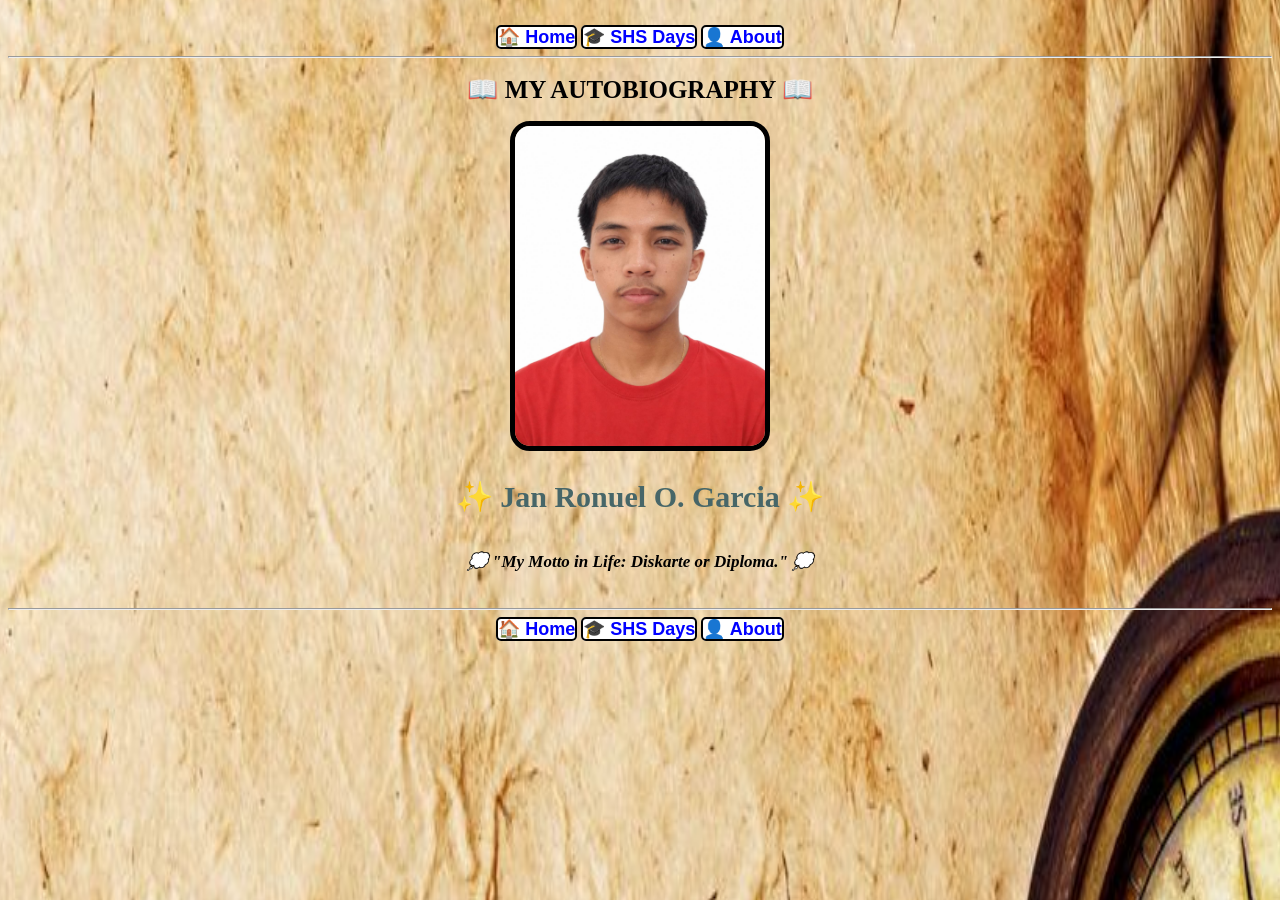
<file: index.html>
<!DOCTYPE html>
<html>
<head>
    <meta charset="UTF-8">  
    <meta name="viewport" content="width=device-width, initial-scale=1.0">
    <title>Autobiography</title>
    <link rel="stylesheet" href="style.css">
    <link rel="icon" href="favicon_io/favicon.ico" type="image/x-icon">
</head>

<body class="body">
    <br>

    <a href="index.html">🏠 Home</a>
    <a href="shs.html">🎓 SHS Days</a>
    <a href="about.html">👤 About</a>  

    <hr>

    <h1 class="my-autobiography">📖 MY AUTOBIOGRAPHY 📖</h1>

    <img src="motto/orins.jpg" width="250" height="320">

    <h2 class="name">✨ Jan Ronuel O. Garcia ✨</h2>

    <h4>
        <p class="mottotoy">💭 "My Motto in Life: Diskarte or Diploma." 💭</p>
    </h4>

    <hr>

    <a href="index.html">🏠 Home</a>
    <a href="shs.html">🎓 SHS Days</a>
    <a href="about.html">👤 About</a>  
    
</body>
</html>
</file>
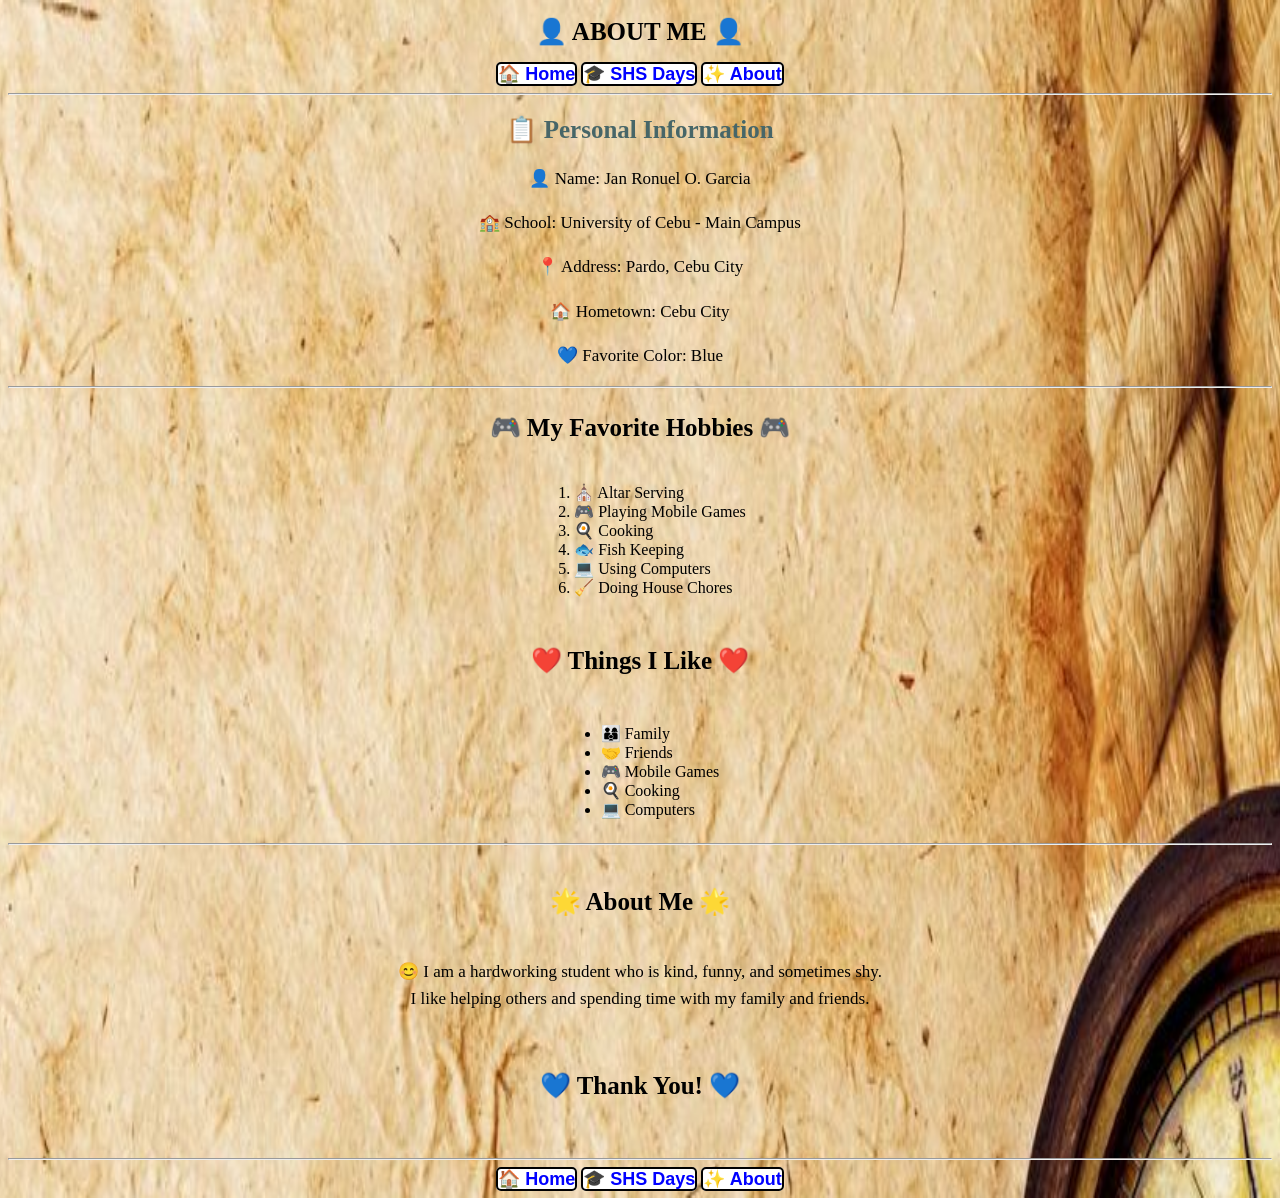
<file: about.html>
<!DOCTYPE html>
<html>

<head>
    <meta charset="UTF-8">
    <meta name="viewport" content="width=device-width, initial-scale=1.0">
    <title>About Me</title>
    <link rel="stylesheet" href="style.css">
    <link rel="icon" href="favicon_io/favicon.ico" type="image/x-icon">
</head>

<body>

    <h1 class="about-me">👤 ABOUT ME 👤</h1>

    <a href="index.html">🏠 Home</a>
    <a href="shs.html">🎓 SHS Days</a>
    <a href="about.html">✨ About</a>

    <hr>

    <h2 class="personal-information">📋 Personal Information</h2>

    <p>👤 Name: Jan Ronuel O. Garcia</p>
    <p>🏫 School: University of Cebu - Main Campus</p>
    <p>📍 Address: Pardo, Cebu City</p>
    <p>🏠 Hometown: Cebu City</p>
    <p>💙 Favorite Color: Blue</p>
 
    <hr>

    <h3 class="favorite-hobbies">🎮 My Favorite Hobbies 🎮</h3>

    <ol>
        <li>⛪ Altar Serving</li>
        <li>🎮 Playing Mobile Games</li>
        <li>🍳 Cooking</li>
        <li>🐟 Fish Keeping</li>
        <li>💻 Using Computers</li>
        <li>🧹 Doing House Chores</li>
    </ol>

    <h4 class="things-i-like">❤️ Things I Like ❤️</h4>

    <ul>
        <li>👨‍👩‍👦 Family</li>
        <li>🤝 Friends</li>
        <li>🎮 Mobile Games</li>
        <li>🍳 Cooking</li>
        <li>💻 Computers</li>
    </ul>

    <hr>

    <h5>🌟 About Me 🌟</h5>

    <p>
        😊 I am a hardworking student who is kind, funny, and sometimes shy.<br>
        I like helping others and spending time with my family and friends.
    </p>

    <h6>💙 Thank You! 💙</h6>
    <hr>
    <a href="index.html">🏠 Home</a>
    <a href="shs.html">🎓 SHS Days</a>
    <a href="about.html">✨ About</a>

</body>

</html>
</file>
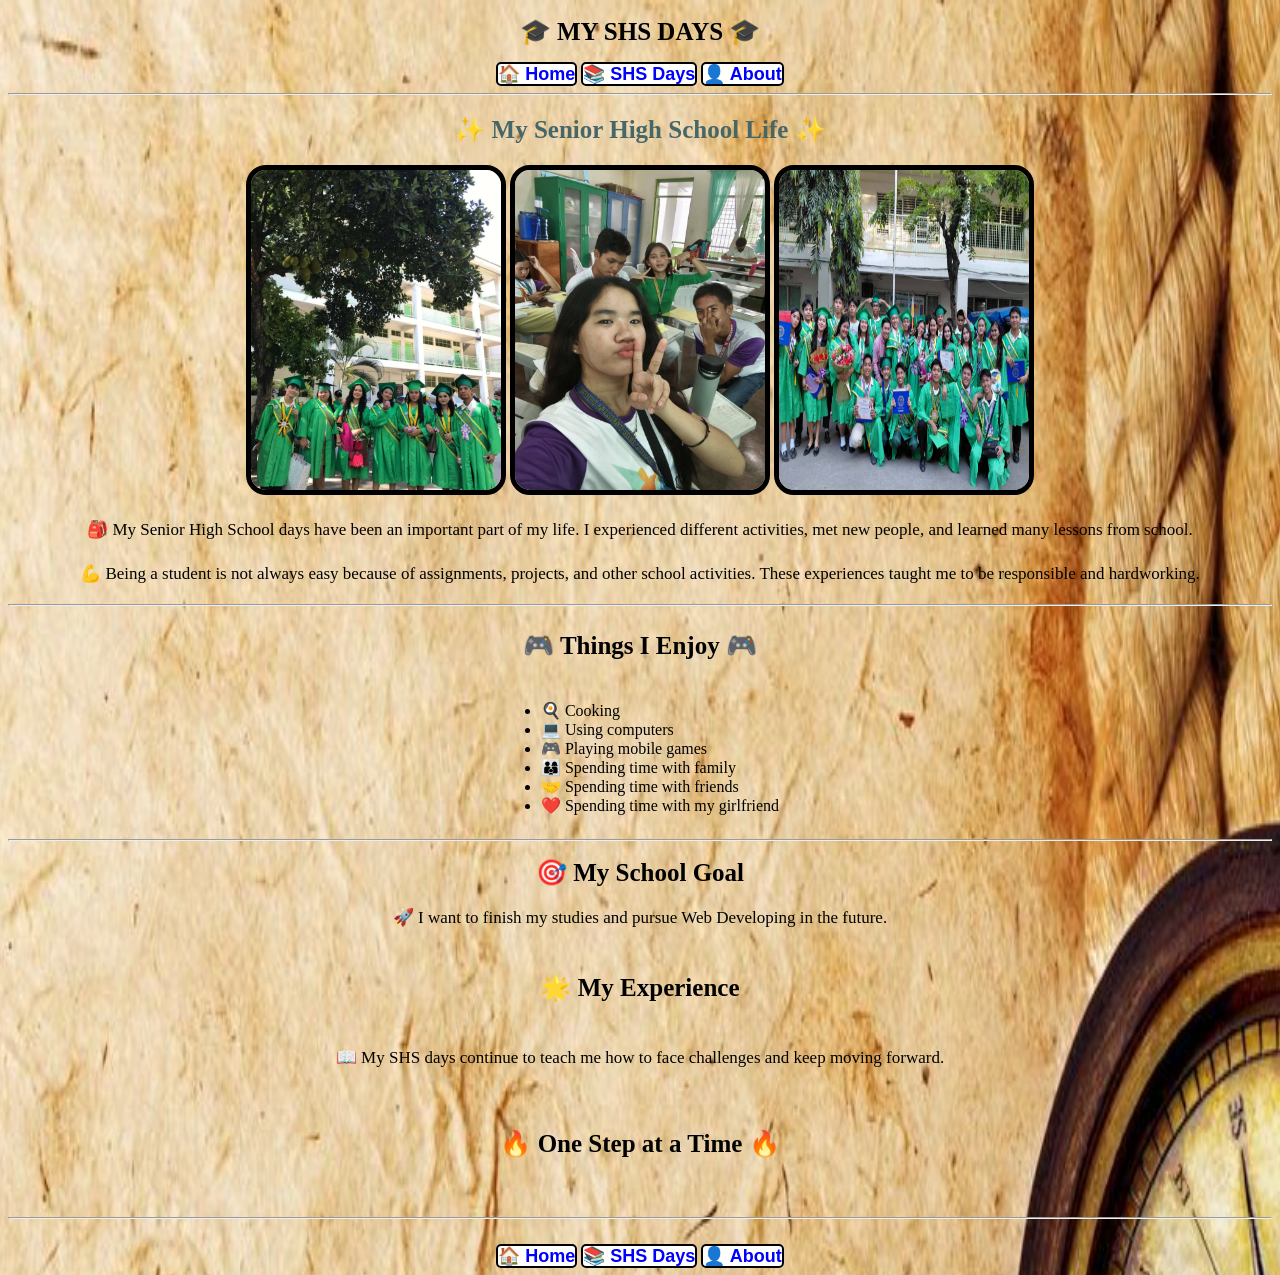
<file: shs.html>
<!DOCTYPE html>
<html>

<head>
    <meta charset="UTF-8">
    <meta name="viewport" content="width=device-width, initial-scale=1.0">
    <title>SHS Days</title>
    <link rel="stylesheet" href="style.css">
    <link rel="icon" href="favicon_io/favicon.ico" type="image/x-icon">
</head>

<body>

    <h1 class="my-shs-days">🎓 MY SHS DAYS 🎓</h1>

    <a href="index.html">🏠 Home</a>
    <a href="shs.html">📚 SHS Days</a>
    <a href="about.html">👤 About</a>

    <hr>

    <h2 class="my-senior-high-school-life">✨ My Senior High School Life ✨</h2>

    <img src="senior/cos.jpg" width="250" height="320">
    <img src="senior/cof.jpg" width="250" height="320">
    <img src="senior/grad.jpg" width="250" height="320">

    <p>
        🎒 My Senior High School days have been an important part of my life.
        I experienced different activities, met new people, and learned
        many lessons from school.
    </p>

    <p>
        💪 Being a student is not always easy because of assignments,
        projects, and other school activities. These experiences taught
        me to be responsible and hardworking.
    </p>
    <hr>
    <h3 class="things-i-enjoy">🎮 Things I Enjoy 🎮</h3>

    <ul>
        <li>🍳 Cooking</li>
        <li>💻 Using computers</li>
        <li>🎮 Playing mobile games</li>
        <li>👨‍👩‍👦 Spending time with family</li>
        <li>🤝 Spending time with friends</li>
        <li>❤️ Spending time with my girlfriend</li>
    </ul>
    <hr>
    <h1 class="my-school-goal">🎯 My School Goal</h1>

    <p>
        🚀 I want to finish my studies and pursue Web Developing in the future.
    </p>

    <h5>🌟 My Experience</h5>

    <p>
        📖 My SHS days continue to teach me how to face challenges and keep moving forward.
    </p>

    <h6>🔥 One Step at a Time 🔥</h6>

    <hr>
    <br>

    <a href="index.html">🏠 Home</a>
    <a href="shs.html">📚 SHS Days</a>
    <a href="about.html">👤 About</a>

</body>

</html>
</file>
<file: style.css>
body {
    background-color: lightblue;
    color: black;
    text-align: center;
}

body {
    background-color: lightblue;
    color: black;
    text-align: center;
    background-image: url("motto/comp.jpg");
    background-repeat: no-repeat;
    background-position: center;
    background-size: 2000px 3000px;
}

h1 {
    color: black;
    text-align: center;
}

h2 {
    color: rgb(71, 102, 104);
    text-align: center;
}

h3 {
    color: black;
    text-align: left;
}

h4 {
    color: black;
    text-align: left;
}

a {
    background-color: white;
    color: rgb(42, 42, 61);
    text-align: center;
    border: 2px solid black;
    border-radius: 5px;
}

ul {
    color: black;
    text-align: justify;
    display: inline-block;
}

ol {
    color: black;
    text-align: justify;
    display: inline-block;
}

img {
    border: 5px solid black;
    border-radius: 20px;
    color: black;
}

h2.name {
    color: rgb(71, 102, 104);
    text-align: center;
    font-family: 'Brush Script MT', cursive;
    font-size: 30px;
}

p.mottotoy {
    color: black;
    text-align: center;
    font-style: italic;
}

a {
    font-family: Arial, sans-serif;
    font-size: 18px;
    font-weight: bold;
    text-decoration: none;
    color: blue;
}

h3 {
    color: black;
    text-align: center ;
    font-family: 'Brush Script MT', cursive;
    font-size: 25px;
}

h4 {
    color: black;
    text-align: center ;
    font-family: 'Brush Script MT', cursive;
    font-size: 25px;
}

h3 {
    color: black;
    text-align: center ;
    font-family: 'Brush Script MT', cursive;
    font-size: 25px;
}

h1.my-school-goal {
    color: black;
    text-align: center ;
    font-family: 'Brush Script MT', cursive;
    font-size: 25px;
}

h1 {
    color: black;
    text-align: center ;
    font-family: 'Brush Script MT', cursive;
    font-size: 25px;
}

h2 {
    color: rgb(71, 102, 104);
    text-align: center;
    font-family: 'Brush Script MT', cursive;
    font-size: 25px;
}

p {
    font-family: Georgia, serif, "Times New Roman", Times, serif;
    font-size: 17px;
    line-height: 1.6;
    text-align: center;
}

h5 {
    color: black;
    text-align: center ;
    font-family: 'Brush Script MT', cursive;
    font-size: 25px;
}

h6 {
    color: black;
    text-align: center ;
    font-family: 'Brush Script MT', cursive;
    font-size: 25px;
}
</file>
